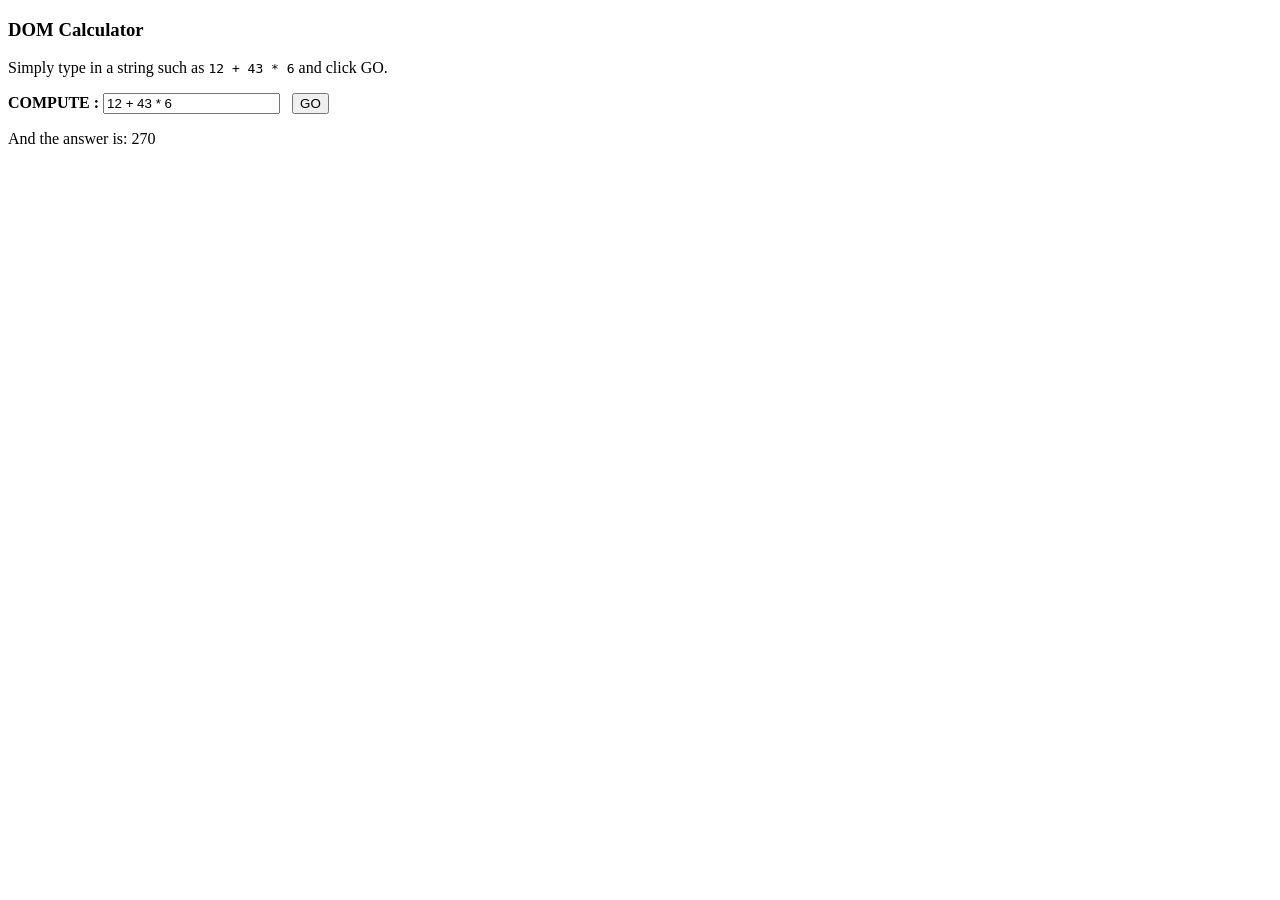
<file: PraktikumPWD/Minggu_10/DomCalculator/index.html>
<?xml version="1.0" encoding="UTF-8"?>
<!DOCTYPE html PUBLIC "-//W3C//DTD XHTML 1.0 Strict//EN"
    "http://www.w3.org/TR/xhtml1/DTD/xhtml1-strict.dtd">
<html xmlns="http://www.w3.org/1999/xhtml" xml:Lang="EN" Lang="EN">
<head>
    <meta http-equiv="Content-Type" content="text/html; charset=UTF-8" />
    <script type="text/javascript" src="js/calculator.js"></script>
    <title>DOM Calculator</title>
</head>
<body onload="init()">
    <h3>DOM Calculator</h3>
    <p>Simply type in a string such as <code>12 + 43 * 6</code> and click GO.</p>
    <p><strong>COMPUTE : </strong>
    <input id="uin" value="12 + 43 * 6" maxLength="30" />
    &nbsp;&nbsp;<input value="GO" type="button" onClick="comp('uin')" />
    </p><p id="par">And the answer is:
    <span id="ans">00</span></p>
</body>
</html>
</file>
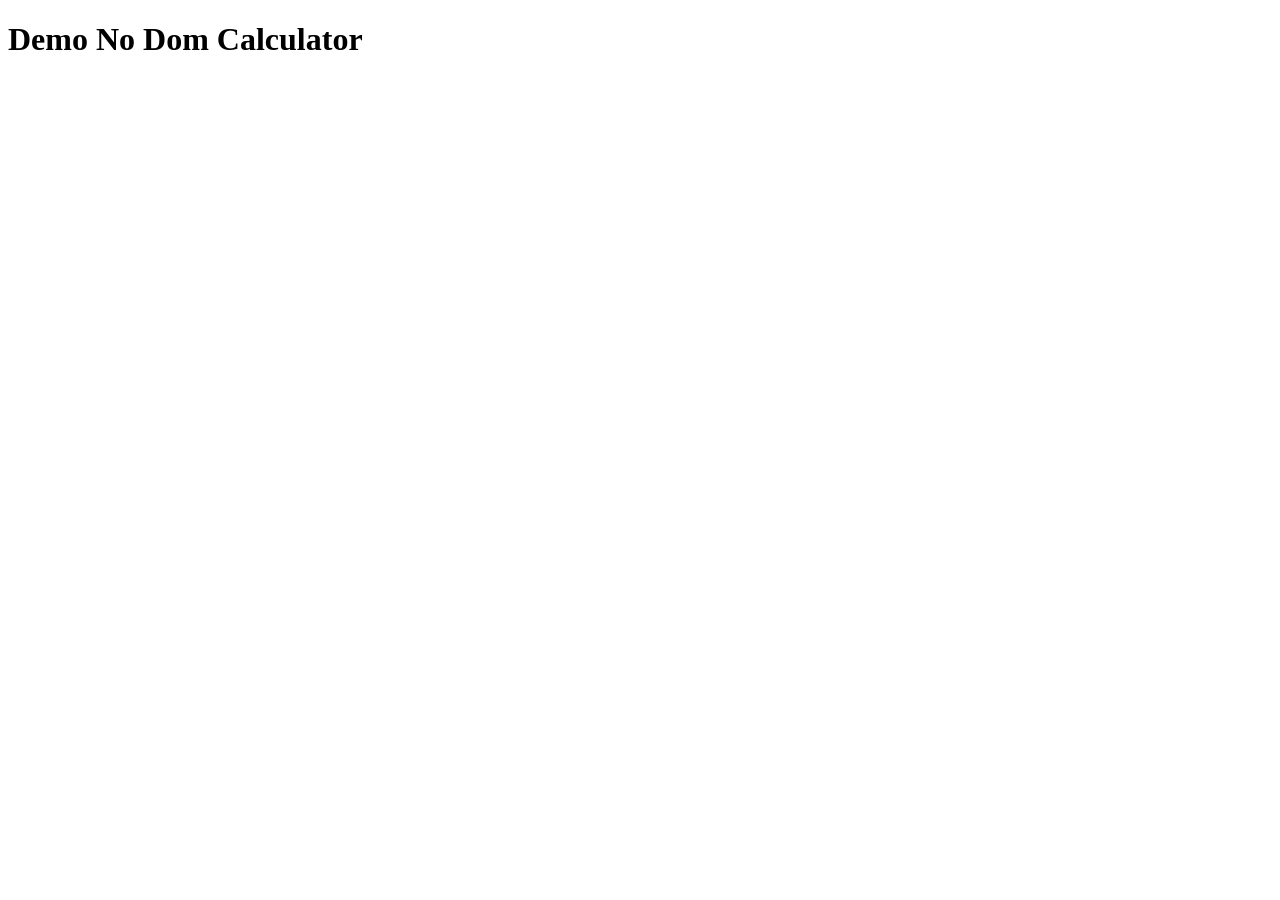
<file: PraktikumPWD/Minggu_10/noDomCalculator/index.html>
<?xml version="1.0" encoding="UTF-8"?>
<!DOCTYPE html PUBLIC "-//W3C//DTD XHTML 1.0 Strict//EN"
 "http://www.w3.org/TR/xhtml1/DTD/xhtml1-strict.dtd">
<html xmlns="http://www.w3.org/1999/xhtml" xml:Lang="EN" Lang="EN">
<head>
    <meta http-equiv="Content-Type" content="text/html; charset=UTF-8" />
    <script type="text/javascript" src="js/nodomalert.js"></script>
    <title>No Dom Calculator</title>
</head>
<body>
    <h1>Demo No Dom Calculator</h1>
</body>
</html>
</file>
